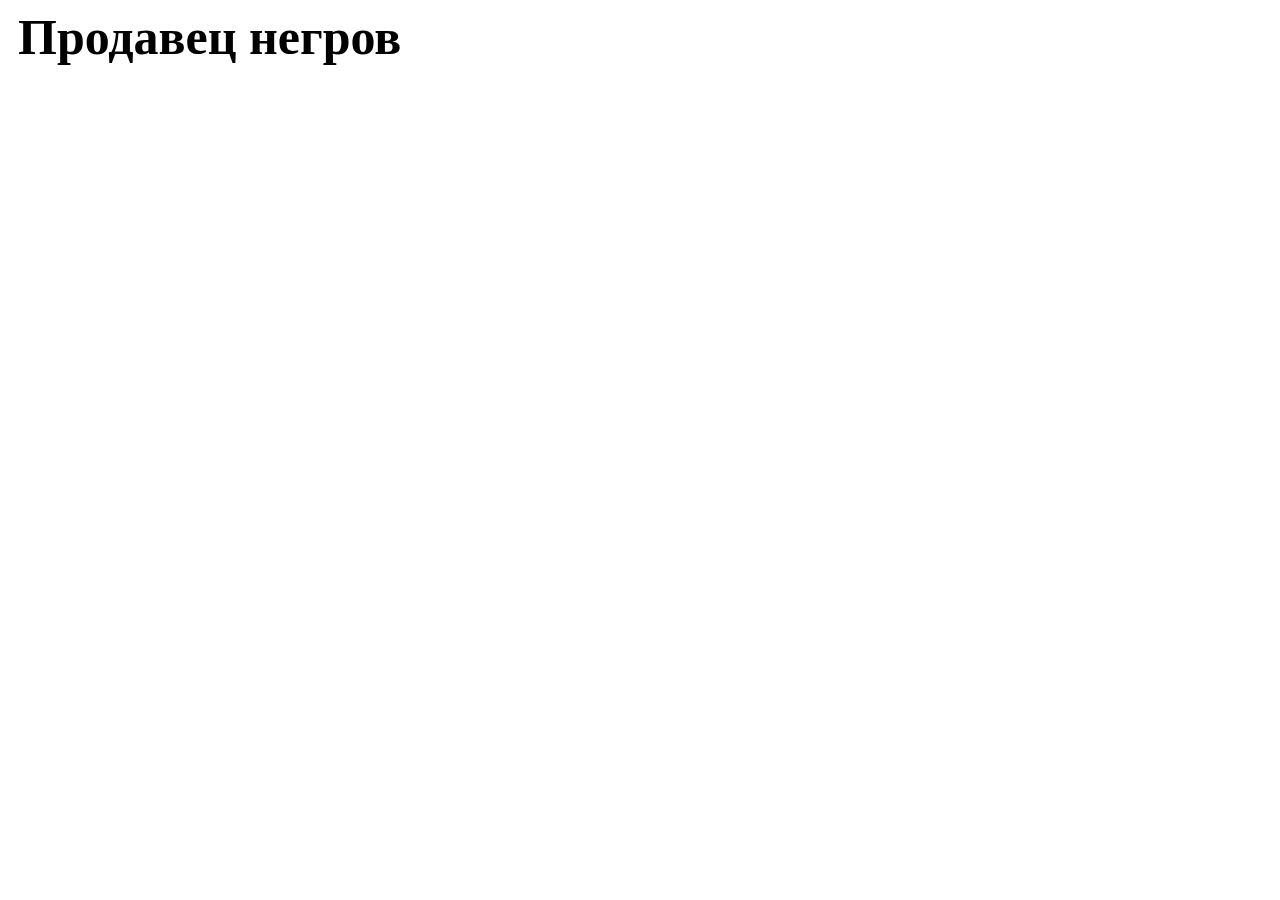
<file: user.html>
<!DOCTYPE html>
<html lang="en">

<head>
    <meta charset="UTF-8">
    <meta name="viewport" content="width=device-width, initial-scale=1.0">
    <link rel="stylesheet" href="user.css">
    <script
    src="https://code.jquery.com/jquery-3.7.1.js"
    integrity="sha256-eKhayi8LEQwp4NKxN+CfCh+3qOVUtJn3QNZ0TciWLP4="
    crossorigin="anonymous"></script>
    <script defer src="user.js"></script>
</head>

<body>
    <div class="header">
        <div class="title">Продавец негров</div>
        
    </div>
    <div class="elem"></div>
    <div class="kvadratkvadrat" ></div>
    <div class = "kub" ></div>
    </div>

   

</body>
</file>
<file: user.css>
.kvadrat {
    width: 300px;
    background: grey;
    margin-top: 30px;
    display: flex;
    flex-direction: column;
    justify-content: center;
    align-items: center;
    border-radius: 10px;
}

.kub{
    display: flex;
    justify-content: center;
    margin-left: 10px;
    gap: 10px;
}

.ipng {
    width: 200px;
    height: 250px;
    margin-bottom: 10px;
}

.kvadratkvadrat {
    display: flex;
    justify-content: center;
    
}

.itext {
    display: flex;
    justify-content: center;
    
}

.ititle{
font-size: 20px;
margin-bottom: 10px;
}

.title {
    display: flex;
    justify-content: center;
    font-size: 50px;
    font-weight: 700;
    color: black;
    margin-left: 10px;
}

.header {
  display: flex;
  justify-content: space-between;
}
.header img {
    width: 50px;
    height: 50px;
    margin-right: 10px;
}
</file>
